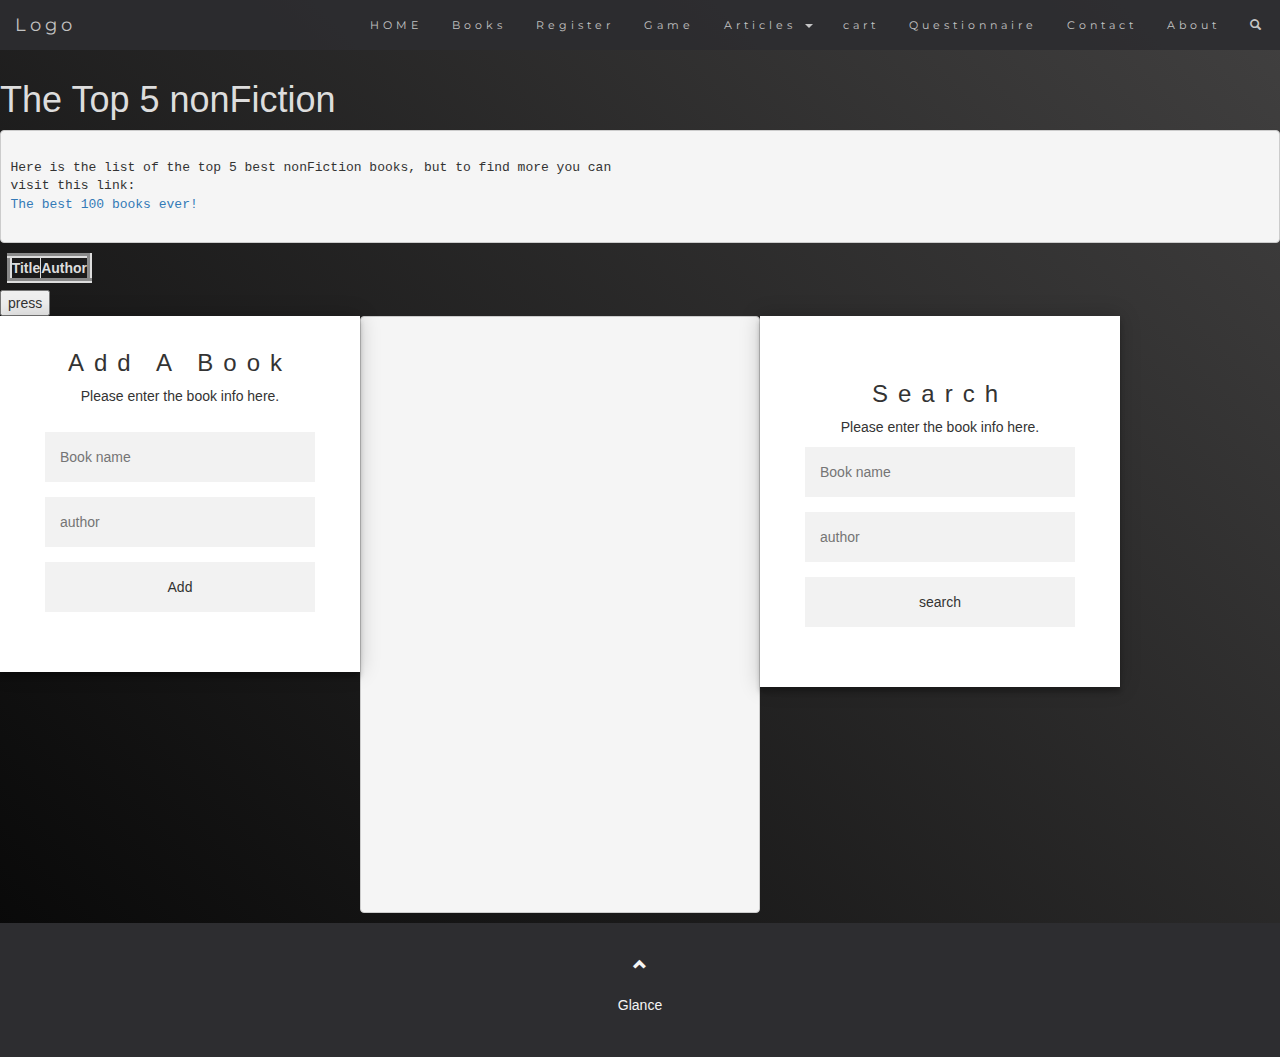
<file: BestNonFictionBooks.html>
<!DOCTYPE html>
<html lang="en">
<head>
  <title>Glance</title>
  <meta charset="utf-8">
  <meta name="viewport" content="width=device-width, initial-scale=1">
  <link rel="stylesheet" href="https://maxcdn.bootstrapcdn.com/bootstrap/3.4.1/css/bootstrap.min.css">
  <link rel="stylesheet" href="style.css">
  <link rel="stylesheet" href="register.css">
  <meta charset="utf-8">
  <meta name="viewport" content="width=device-width, initial-scale=1">
  <link rel="stylesheet" href="https://maxcdn.bootstrapcdn.com/bootstrap/3.4.1/css/bootstrap.min.css">
  <link href="https://fonts.googleapis.com/css?family=Lato" rel="stylesheet" type="text/css">
  <link href="https://fonts.googleapis.com/css?family=Montserrat" rel="stylesheet" type="text/css">
  <script src="https://ajax.googleapis.com/ajax/libs/jquery/3.6.4/jquery.min.js"></script>
  <script src="https://maxcdn.bootstrapcdn.com/bootstrap/3.4.1/js/bootstrap.min.js"></script>
  <style>
    #book {
      font-family: Arial, Helvetica, sans-serif;
      border-collapse: collapse;
      width: 100%;
    }
    
    #book td, #book th {
      border: 1px solid #ddd;
      padding: 8px;
    }
    
    #book tr:nth-child(even){background-color: #f2f2f2;}
    
    #book tr:hover {background-color: #ddd;}
    
    #book th {
      padding-top: 12px;
      padding-bottom: 12px;
      text-align: left;
      background-color: #060606;
      color: white;
    }
    .navbar {
    font-family: Montserrat, sans-serif;
    margin-bottom: 0;
    background-color: #2d2d30;
    border: 0;
    font-size: 11px !important;
    letter-spacing: 4px;
    opacity: 0.9;
  }
  .navbar li a, .navbar .navbar-brand { 
    color: #d5d5d5 !important;
  }
  .navbar-nav li a:hover {
    color: #fff !important;
  }
  .navbar-nav li.active a {
    color: #fff !important;
    background-color: #29292c !important;
  }
  .navbar-default .navbar-toggle {
    border-color: transparent;
  }
  .open .dropdown-toggle {
    color: #fff;
    background-color: #555 !important;
  }
  .dropdown-menu li a {
    color: #000 !important;
  }
  .dropdown-menu li a:hover {
    background-color: red !important;
  }
    </style>

</head>
<body id="myPage" data-spy="scroll" data-target=".navbar" data-offset="50">
<script>
    function Book(title, author) {
        this.title = title;
        this.author = author;
        
      }

    
      let topBooks = [
    new Book("In Love","Amy Bloom"),
    new Book("South to America","Imani Perry"),
    new Book("Ducks", "Kate Beaton"),
    new Book("The Escape Artist", "Jonathan Free"),
    new Book("An immense World", "Ed Yong")]
  
 
function addBook(){

let btnAdd = document.getElementById("btn");
let t=document.getElementById("title").value;
let a=document.getElementById("author").value;
topBooks.push(new Book(t,a));

}
      function displayBooks(topBooks) {
        let tableBody = document.querySelector("#peopleTable tbody");
        tableBody.innerHTML = "";
        
        for (let book of topBooks) {
          let row = tableBody.insertRow();
          let titleCell = row.insertCell();
          titleCell.textContent = book.title;
          let authorCell = row.insertCell();
          authorCell.textContent = book.author;
          
          
        }
      }

      function search(topBooks){

      const found1 = topBooks.find(element => element.title=== document.getElementById("searchName").value);
      const found2 = topBooks.find(element => element.author === document.getElementById("searcAuthor").value);

        if(found1 != undefined && found2 != undefined){alert("It's found")}
        else{        alert("The book is not found")
}
      }



    $(document).ready(function(){
        // Initialize Tooltip
        $('[data-toggle="tooltip"]').tooltip(); 
        
        // Add smooth scrolling to all links in navbar + footer link
        $(".navbar a, footer a[href='#myPage']").on('click', function(event) {
      
          // Make sure this.hash has a value before overriding default behavior
          if (this.hash !== "") {
      
            // Prevent default anchor click behavior
            event.preventDefault();
      
            // Store hash
            var hash = this.hash;
      
            // Using jQuery's animate() method to add smooth page scroll
            // The optional number (900) specifies the number of milliseconds it takes to scroll to the specified area
            $('html, body').animate({
              scrollTop: $(hash).offset().top
            }, 900, function(){
         
              // Add hash (#) to URL when done scrolling (default click behavior)
              window.location.hash = hash;
            });
          } // End if
        });
      })
      </script>
      
    
<nav class="navbar navbar-default navbar-fixed-top">
    <div class="container-fluid">
      <div class="navbar-header">
        <button type="button" class="navbar-toggle" data-toggle="collapse" data-target="#myNavbar">
          <span class="icon-bar"></span>
          <span class="icon-bar"></span>
          <span class="icon-bar"></span>                        
        </button>
        <a class="navbar-brand" href="#myPage">Logo</a>
      </div>
      <div class="collapse navbar-collapse" id="myNavbar">
        <ul class="nav navbar-nav navbar-right">
          <li><a href="index.html">HOME</a></li>
          <li><a href="Books.html">Books</a></li>
          <li><a href="Register.html">Register</a></li>
          <li><a href="funpage.html">Game</a></li>
          <li class="dropdown">
            <a class="dropdown-toggle" data-toggle="dropdown" href="#">Articles
            <span class="caret"></span></a>
            <ul class="dropdown-menu">
              <li><a href="BestSellerBooks.html">Best sellers</a></li>
              <li><a href="BestNonFictionBooks.html">Best nonfiction</a></li>
            </ul>
          </li>
          <li><a href="calculations.html">cart</a></li>
          <li><a href="questionnaire.html">Questionnaire</a></li>

          <li><a href="Contact.html">Contact</a></li>
          <li><a href="About.html">About</a></li>
          <li><a href="#"><span class="glyphicon glyphicon-search"></span></a></li>
        </ul>
      </div>
    </div>
  </nav>
 
     
  <br><br> <br>
  <h1 style="color: #ddd;">The Top 5 nonFiction</h1>
  <pre>

Here is the list of the top 5 best nonFiction books, but to find more you can 
visit this link:
<a href="https://www.theguardian.com/news/datablog/2012/aug/09/best-selling-books-all-time-fifty-shades-grey-compare">The best 100 books ever!</a>
  </pre>
  <table id="peopleTable" border="solid" style="color: #ddd; border-color: #ddd;border-width: 5px; margin:5pt;">
    <thead>
      <tr>
        <th>Title</th>
        <th>Author</th>
      </tr>
    </thead>
    <tbody></tbody>
  </table>
  <form action=""><input type="button" value="press" onclick="displayBooks(topBooks)"></form>

  <div class="login-page">
    <div class="form">
      <div class="login">
        <div class="login-header">
          <h3>Add A Book</h3>
          <p>Please enter the book info here.</p>
        </div>
      </div>
      <form class="login-form">
        <input type="text" placeholder="Book name" id="title" required/>
        <input type="text" placeholder="author" id="author" required/>
        <input type="button" value="Add" onclick="addBook()" id="btn">              
      </form>
    </div>
  </div>

  <div class="login-page2">
    <div class="form">
      <div class="login">
        <div class="login-header">
          <h3>Search</h3>
          <p>Please enter the book info here.</p>
        </div>
      </div>
      <form class="login-form">
        <input type="text" placeholder="Book name" id="searchName" required/>
        <input type="text" placeholder="author" id="searcAuthor" required/>
        <input type="button" value="search" onclick="search(topBooks)" id="btn2">              
      </form>
    </div>
  </div>
  <pre>






























  </pre>
  <footer class="text-center">
      <a class="up-arrow" href="index.html" data-toggle="tooltip" title="TO TOP">
        <span class="glyphicon glyphicon-chevron-up"></span>
      </a><br><br>
      <p>Glance</p> 
    </footer>
</body>
</html>
</file>
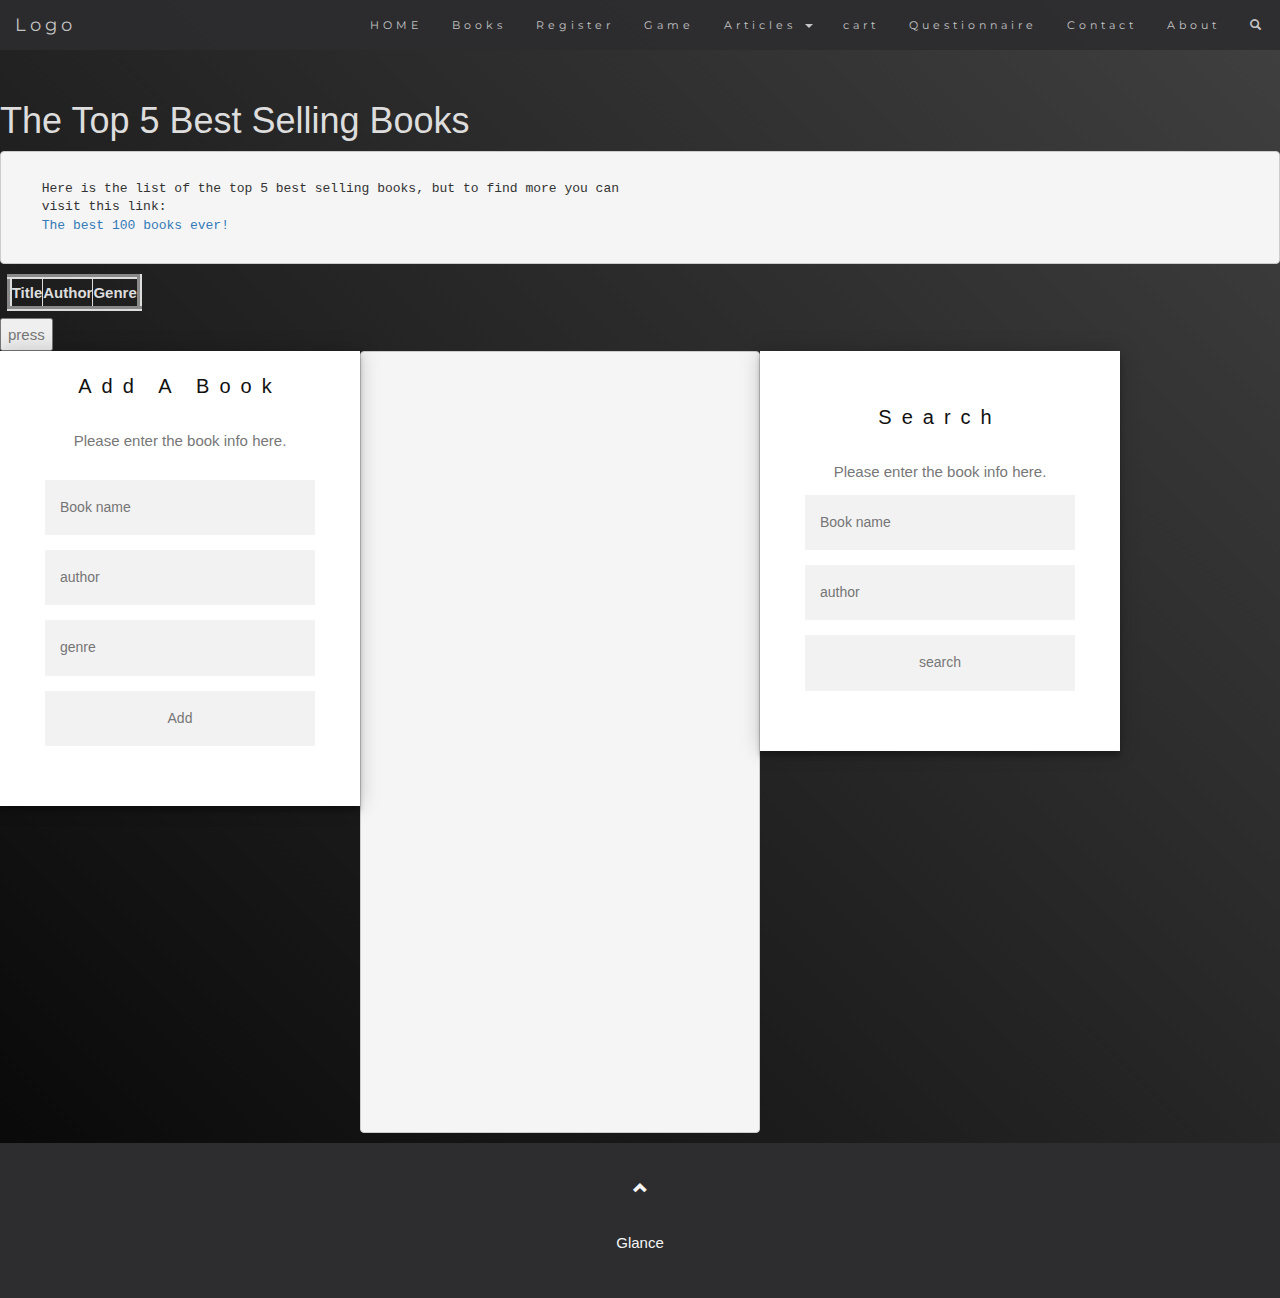
<file: BestSellerBooks.html>
<!DOCTYPE html>
<html lang="en">
<head>
  <title>bestSeller</title>
  <meta charset="utf-8">
  <meta name="viewport" content="width=device-width, initial-scale=1">
  <link rel="stylesheet" href="https://maxcdn.bootstrapcdn.com/bootstrap/3.4.1/css/bootstrap.min.css">
  <link rel="stylesheet" href="style.css">
  <link rel="stylesheet" href="register.css">
  <link href="https://fonts.googleapis.com/css?family=Lato" rel="stylesheet" type="text/css">
  <link href="https://fonts.googleapis.com/css?family=Montserrat" rel="stylesheet" type="text/css">
  <script src="https://ajax.googleapis.com/ajax/libs/jquery/3.6.4/jquery.min.js"></script>
  <script src="https://maxcdn.bootstrapcdn.com/bootstrap/3.4.1/js/bootstrap.min.js"></script>
  <style>
    #book {
      font-family: Arial, Helvetica, sans-serif;
      border-collapse: collapse;
      width: 100%;
    }
    
    #book td, #book th {
      border: 1px solid #ddd;
      padding: 8px;
    }
    
    #book tr:nth-child(even){background-color: #f2f2f2;}
    
    #book tr:hover {background-color: #ddd;}
    
    #book th {
      padding-top: 12px;
      padding-bottom: 12px;
      text-align: left;
      background-color: #060606;
      color: white;
    }
    </style>

</head>
<body id="myPage" data-spy="scroll" data-target=".navbar" data-offset="50">
  <script>
 function Book(title, author, genre) {
        this.title = title;
        this.author = author;
        this.genre = genre;
        
      }

    
      let topBooks = [
    new Book("Da Vinci Code,The", "Brown, Dan", "Crime, Thriller & Adventure"),
    new Book("Harry Potter and the Deathly Hallows", "Rowling, J.K.", "Children's Fiction"),
    new Book("Harry Potter and the Philosopher's Stone", "Rowling, J.K.", "Children's Fiction"),
    new Book("Harry Potter and the Order of the Phoenix", "Rowling, J.K.", "Children's Fiction"),
    new Book("Fifty Shades of Grey", "James, E. L.", "Romance & Sagas"),];
  
 
function addBook(){

let btnAdd = document.getElementById("btn");
let t=document.getElementById("title").value;
let a=document.getElementById("author").value;
let g=document.getElementById("genre").value;
topBooks.push(new Book(t,a,g));

}
      function displayBooks(topBooks) {
        let tableBody = document.querySelector("#peopleTable tbody");
        tableBody.innerHTML = "";
        
        for (let book of topBooks) {
          let row = tableBody.insertRow();
          let titleCell = row.insertCell();
          titleCell.textContent = book.title;
          let authorCell = row.insertCell();
          authorCell.textContent = book.author;
          let genreCell = row.insertCell();
          genreCell.textContent = book.genre;
          
        }
      }


      function search(topBooks){

const found1 = topBooks.find(element => element.title=== document.getElementById("searchName").value);
const found2 = topBooks.find(element => element.author === document.getElementById("searcAuthor").value);

  if(found1 != undefined && found2 != undefined){alert("The book is found :)")}
  else{        alert("The book is not found !")
}
}



    $(document).ready(function(){
        // Initialize Tooltip
        $('[data-toggle="tooltip"]').tooltip(); 
        
        // Add smooth scrolling to all links in navbar + footer link
        $(".navbar a, footer a[href='#myPage']").on('click', function(event) {
      
          // Make sure this.hash has a value before overriding default behavior
          if (this.hash !== "") {
      
            // Prevent default anchor click behavior
            event.preventDefault();
      
            // Store hash
            var hash = this.hash;
      
            // Using jQuery's animate() method to add smooth page scroll
            // The optional number (900) specifies the number of milliseconds it takes to scroll to the specified area
            $('html, body').animate({
              scrollTop: $(hash).offset().top
            }, 900, function(){
         
              // Add hash (#) to URL when done scrolling (default click behavior)
              window.location.hash = hash;
            });
          } // End if
        });
      })
      </script>
  <nav class="navbar navbar-default navbar-fixed-top">
    <div class="container-fluid">
      <div class="navbar-header">
        <button type="button" class="navbar-toggle" data-toggle="collapse" data-target="#myNavbar">
          <span class="icon-bar"></span>
          <span class="icon-bar"></span>
          <span class="icon-bar"></span>                        
        </button>
        <a class="navbar-brand" href="#myPage">Logo</a>
      </div>
      <div class="collapse navbar-collapse" id="myNavbar">
        <ul class="nav navbar-nav navbar-right">
          <li><a href="index.html">HOME</a></li>
          <li><a href="Books.html">Books</a></li>
          <li><a href="Register.html">Register</a></li>
          <li><a href="funpage.html">Game</a></li>
          <li class="dropdown">
            <a class="dropdown-toggle" data-toggle="dropdown" href="#">Articles
            <span class="caret"></span></a>
            <ul class="dropdown-menu">
              <li><a href="BestSellerBooks.html">Best sellers</a></li>
              <li><a href="BestNonFictionBooks.html">Best nonfiction</a></li>
            </ul>
          </li>
          <li><a href="calculations.html">cart</a></li>
          <li><a href="questionnaire.html">Questionnaire</a></li>

          <li><a href="Contact.html">Contact</a></li>
          <li><a href="About.html">About</a></li>
          <li><a href="#"><span class="glyphicon glyphicon-search"></span></a></li>
        </ul>
      </div>
    </div>
  </nav>
 
     
    <br><br> <br>
        <h1 style="color: #ddd;">The Top 5 Best Selling Books</h1>
        <pre>

    Here is the list of the top 5 best selling books, but to find more you can 
    visit this link:
    <a href="https://www.theguardian.com/news/datablog/2012/aug/09/best-selling-books-all-time-fifty-shades-grey-compare">The best 100 books ever!</a>
        </pre>
        <table id="peopleTable" border="solid" style="color: #ddd; border-color: #ddd;border-width: 5px; margin:5pt;">
          <thead>
            <tr>
              <th>Title</th>
              <th>Author</th>
              <th>Genre</th>
            </tr>
          </thead>
          <tbody></tbody>
        </table>
        <form action=""><input type="button" value="press" onclick="displayBooks(topBooks)"></form>

        <div class="login-page">
          <div class="form">
            <div class="login">
              <div class="login-header">
                <h3>Add A Book</h3>
                <p>Please enter the book info here.</p>
              </div>
            </div>
            <form class="login-form">
              <input type="text" placeholder="Book name" id="title" required/>
              <input type="text" placeholder="author" id="author" required/>
              <input type="text" placeholder="genre" id="genre" required/>
              <input type="button" value="Add" onclick="addBook()" id="btn">              
            </form>
          </div>
        </div>


        <div class="login-page2">
          <div class="form">
            <div class="login">
              <div class="login-header">
                <h3>Search</h3>
                <p>Please enter the book info here.</p>
              </div>
            </div>
            <form class="login-form">
              <input type="text" placeholder="Book name" id="searchName" required/>
              <input type="text" placeholder="author" id="searcAuthor" required/>
              <input type="button" value="search" onclick="search(topBooks)" id="btn2">              
            </form>
          </div>
        </div>
        <pre>







































          
        </pre>
        <footer class="text-center">
            <a class="up-arrow" href="index.html" data-toggle="tooltip" title="TO TOP">
              <span class="glyphicon glyphicon-chevron-up"></span>
            </a><br><br>
            <p>Glance</p> 

    
          </footer>
</body>
</html>
</file>
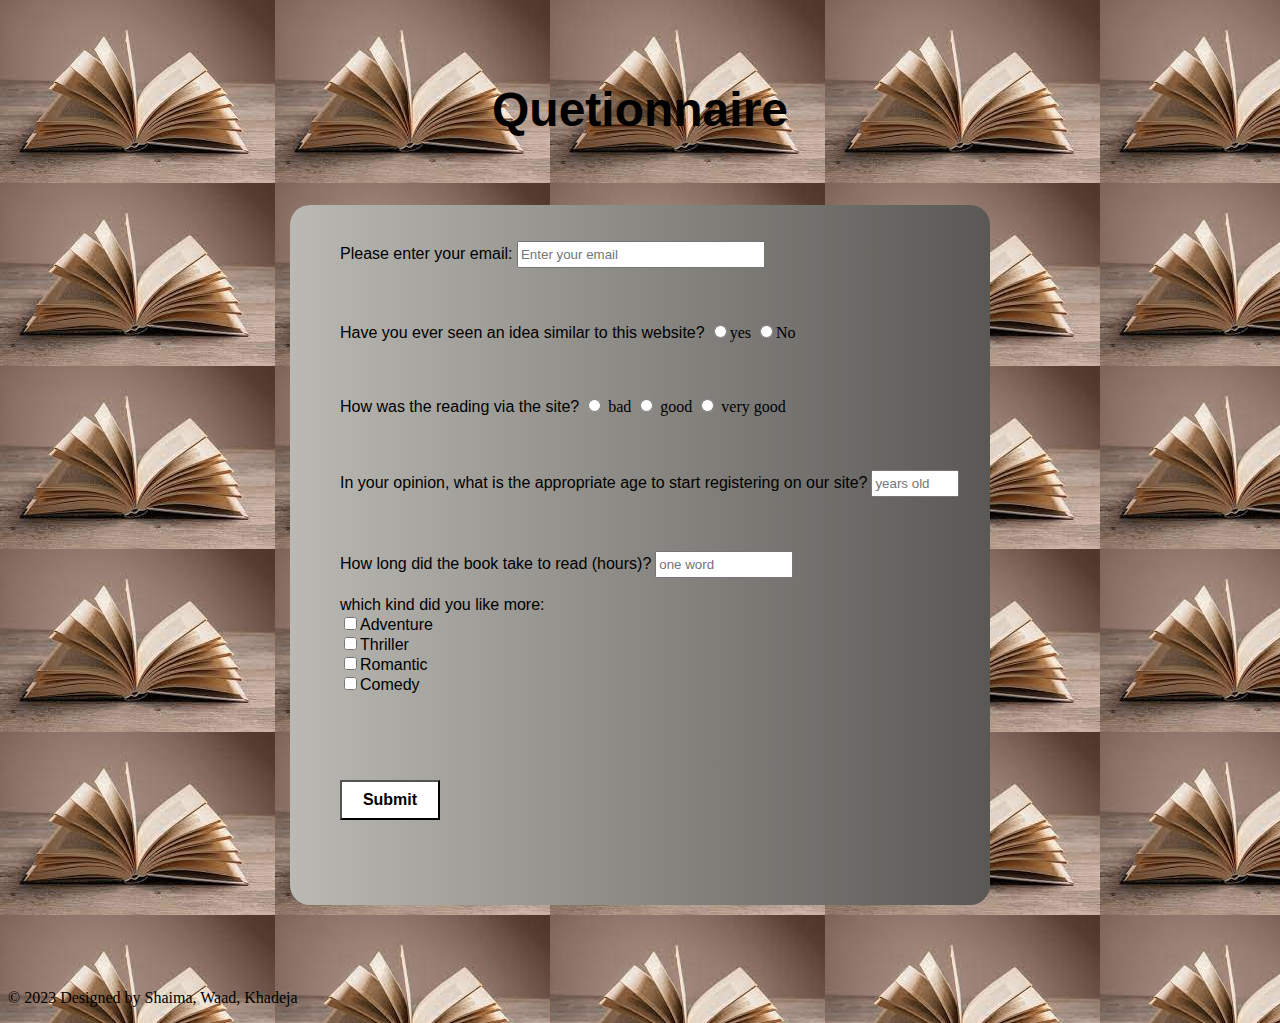
<file: BounsQuestionnarre.html>
<!DOCTYPE html>
<html>


<script type="text/javascript">
    $(document).ready(function() {
      $('#submit').click(function() { // bind click event to submit button
        var email = $('#email').val();
        var age = $('#age').val();
        var day = $('#day').val();
        
        if (email == "") {
          alert("Please enter your email.");
          return false;
        }
        
        if (email.indexOf("@") < 0 || email.indexOf(".") < 0) {
          alert("Please enter a valid email address.");
          return false;
        }
        
        if (age == "") {
          alert("Please enter your age.");
          return false;
        }
        
        if (!/^\d+$/.test(age) || age < 1 || age > 99) {
          alert("Please enter a valid age between 1 and 99.");
          return false;
        }
        
        if (day == "") {
          alert("Please enter your answer (hour/s).");
          return false;
        }
      });
    });
  </script>
  

  <style type="text/css">
      body {
          background-image:url(b.jpg);
          background-size: auto;
          height: outo;

      }

      .parent {
         background: linear-gradient(to right, rgb(187, 185, 180), rgb(90, 88, 84));
          width: 700px;
          height: 700px;
          margin: 50px auto;
          border-radius: 20px;

      }

      h1 {
          text-align: center;
          position: relative;
          top: 50px;
          font-family: 'Segoe UI', Tahoma, Geneva, Verdana, sans-serif;

      }

      .cont {
         text-align: left;
         margin-left: 50px;
      }


      #email {
          height: 21px;
          width: 240px;

      }

      #age {
          height: 21px;
          width: 80px;
      }

      #day {
          height: 21px;
          width: 130px;
      }

      label {

          font-family: 'Gill Sans', 'Gill Sans MT', 'Trebuchet MS', sans-serif;

      }
      .submit{
          margin-top: 50px;
          width: 100px;
          height: 40px;
          background-color: white;
          color: black;
          font-size: medium;
          font-weight: bold;
      
      }
  </style>
</head>
<!------------------------------ Header ------------------------------>

<h1 style=" font-size: 300%;">Quetionnaire</h1>
<br /><br />
<body>
   
  <div class="parent">
    
      <div class="cont">
        <br /><br />
        

          <form action="http://localhost/que.php"  method="post" id="myForm">
              <label for="email">Please enter your email: </label>
              <input type="text" id="email" name="em" placeholder="Enter your email">
              <br /><br />

              <br /><br />
              <label> Have you ever seen an idea similar to this website?</label>
              <input name="rad2" type="radio"  value="yes">yes
              <input name="rad2" type="radio" value="No">No
              <br /><br />
              <br /><br />

              <label> How was the reading via the site?</label>
              <input name="rad" type="radio"  value="bad"> bad
              <input name="rad" type="radio" value="good"> good
              <input name="rad" type="radio" value="very good"> very good
              <br /><br />
              <br /><br />

              <label for="age">In your opinion, what is the appropriate age to start registering on our site?</label>
              <input type="text" placeholder="years old" id="age" name="ag">
              <br /><br />
              <br /><br />

              <label for="day">
                  How long did the book take to read  (hours)?</label>
              <input type="text" placeholder="one word" id="day" name="da">
              <br /><br />

              <label>which kind did you like more:</label> <br />
              <input type="checkbox" class="check" name="sections[]" value="borrowing section"><label>Adventure</label> <br />
              <input type="checkbox" class="check" name="sections[]" value="E-books"><label>Thriller</label> <br />
              <input type="checkbox" class="check" name="sections[]" value="fun page"><label>Romantic</label> <br />
              <input type="checkbox" class="check" name="sections[]" value="Suggestions"><label>Comedy</label> <br />
              <br /><br />
              <div>

                  <input type="submit" name="submit" class="submit">
              </div>

          </form>

      </div>

  </div>

</body>
<script type="text/javascript">
    
    $(document).ready(function() {
      $('#myForm').submit(function() { // bind submit event to form
        if (!validateForm()) {
          return false;
        }
      });
      
      // bind blur event to email field
      $('#email').blur(function() {
        validateForm();
      });
    });
  </script>
  

<footer>
  <div class="bottom1">
      <br>
      <p> &copy; 2023 Designed by Shaima, Waad, Khadeja</p>
  </div>
</footer>



































</html>
</file>
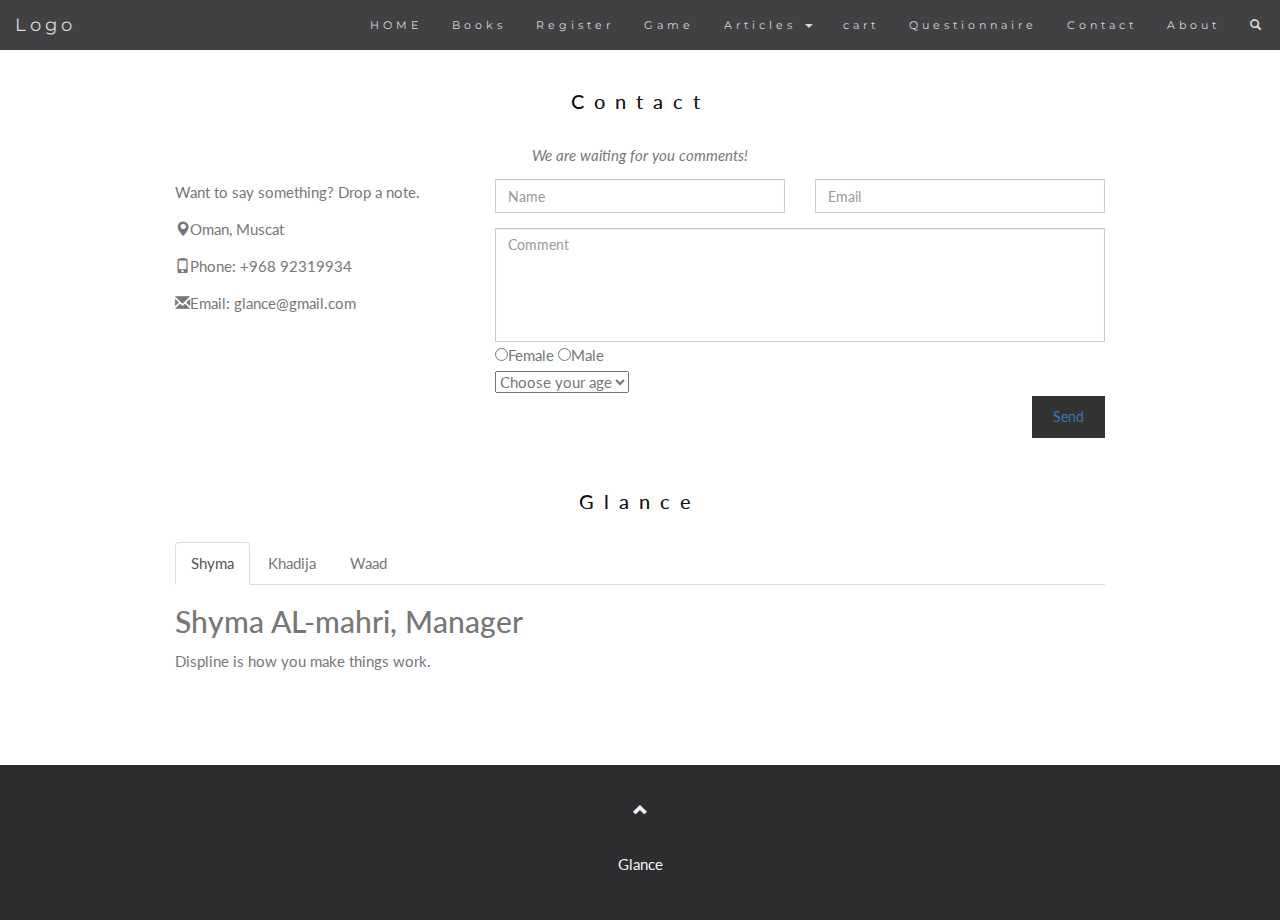
<file: Contact.html>
<!DOCTYPE html>
<html lang="en">
<head>
    <meta charset="utf-8">
  <meta name="viewport" content="width=device-width, initial-scale=1">
  <link rel="stylesheet" href="https://maxcdn.bootstrapcdn.com/bootstrap/3.4.1/css/bootstrap.min.css">
  <link rel="stylesheet" href="style.css">
  <link href="https://fonts.googleapis.com/css?family=Lato" rel="stylesheet" type="text/css">
  <link href="https://fonts.googleapis.com/css?family=Montserrat" rel="stylesheet" type="text/css">
  <script src="https://ajax.googleapis.com/ajax/libs/jquery/3.6.3/jquery.min.js"></script>
  <script src="https://maxcdn.bootstrapcdn.com/bootstrap/3.4.1/js/bootstrap.min.js"></script>
    <title>content</title>
  
</head>
<body  data-spy="scroll" data-target=".navbar" data-offset="50">
  <script>
    $(document).ready(function(){
        // Initialize Tooltip
        $('[data-toggle="tooltip"]').tooltip(); 
        
        // Add smooth scrolling to all links in navbar + footer link
        $(".navbar a, footer a[href='#myPage']").on('click', function(event) {
      
          // Make sure this.hash has a value before overriding default behavior
          if (this.hash !== "") {
      
            // Prevent default anchor click behavior
            event.preventDefault();
      
            // Store hash
            var hash = this.hash;
      
            // Using jQuery's animate() method to add smooth page scroll
            // The optional number (900) specifies the number of milliseconds it takes to scroll to the specified area
            $('html, body').animate({
              scrollTop: $(hash).offset().top
            }, 900, function(){
         
              // Add hash (#) to URL when done scrolling (default click behavior)
              window.location.hash = hash;
            });
          } // End if
        });
      })
      </script>
  <nav class="navbar navbar-default navbar-fixed-top">
    <div class="container-fluid">
      <div class="navbar-header">
        <button type="button" class="navbar-toggle" data-toggle="collapse" data-target="#myNavbar">
          <span class="icon-bar"></span>
          <span class="icon-bar"></span>
          <span class="icon-bar"></span>                        
        </button>
        <a class="navbar-brand" href="#myPage">Logo</a>
      </div>
      <div class="collapse navbar-collapse" id="myNavbar">
        <ul class="nav navbar-nav navbar-right">
          <li><a href="index.html">HOME</a></li>
          <li><a href="Books.html">Books</a></li>
          <li><a href="Register.html">Register</a></li>
          <li><a href="funpage.html">Game</a></li>
          <li class="dropdown">
            <a class="dropdown-toggle" data-toggle="dropdown" href="#">Articles
            <span class="caret"></span></a>
            <ul class="dropdown-menu">
              <li><a href="BestSellerBooks.html">Best sellers</a></li>
              <li><a href="BestNonFictionBooks.html">Best nonfiction</a></li>
            </ul>
          </li>
          <li><a href="calculations.html">cart</a></li>
          <li><a href="questionnaire.html">Questionnaire</a></li>

          <li><a href="Contact.html">Contact</a></li>
          <li><a href="About.html">About</a></li>
          <li><a href="#"><span class="glyphicon glyphicon-search"></span></a></li>
        </ul>
      </div>
    </div>
  </nav>
<div id="contact" class="container">
    <h3 class="text-center">Contact</h3>
    <p class="text-center"><em>We are waiting for you comments!</em></p>
  
    <div class="row">
      <div class="col-md-4">
        <p>Want to say something? Drop a note.</p>
        <p><span class="glyphicon glyphicon-map-marker"></span>Oman, Muscat</p>
        <p><span class="glyphicon glyphicon-phone"></span>Phone: +968 92319934</p>
        <p><span class="glyphicon glyphicon-envelope"></span>Email: glance@gmail.com</p>
      </div>
      <div class="col-md-8">
        <div class="row">
          <div class="col-sm-6 form-group">
            <input class="form-control" id="name" name="name" placeholder="Name" type="text" required>
          </div>
         
          <div class="col-sm-6 form-group">
            <input class="form-control" id="email" name="email" placeholder="Email" type="email" required>
          </div>
        </div>
        <textarea class="form-control" id="comments" name="comments" placeholder="Comment" rows="5"></textarea>
        <div class="form-check">
          <input class="form-check-input" name="gender" type="radio" required>Female
          <input class="form-check-input" name="gender"  type="radio" required>Male
        </div>
        <select class="form-select form-select-sm" aria-label=".form-select-sm example">
          <option selected>Choose your age</option>
          <option value="1"> &lt; 20</option>
          <option value="2">20-40</option>
          <option value="3">&gt; 40</option>
        </select>
        <br>
        <div class="row">
          <div class="col-md-12 form-group">
            <button class="btn pull-right" type="submit"><a href="mailto:s136389@student.squ.edu.om">Send</a></button>
          </div>
        </div>
      </div>
    </div>
    <br>
    <h3 class="text-center">Glance</h3>  
    <ul class="nav nav-tabs">
      <li class="active"><a data-toggle="tab" href="#home">Shyma</a></li>
      <li><a data-toggle="tab" href="#menu1">Khadija</a></li>
      <li><a data-toggle="tab" href="#menu2">Waad</a></li>
    </ul>
  
    <div class="tab-content">
      <div id="home" class="tab-pane fade in active">
        <h2>Shyma AL-mahri, Manager</h2>
        <p>Displine is how you make things work.</p>
      </div>
      <div id="menu1" class="tab-pane fade">
        <h2>Khadija, Writer </h2>
        <p>writing is the cure for everything</p>
      </div>
      <div id="menu2" class="tab-pane fade">
        <h2>Waad,editor</h2>
        <p>I mean, I really enjoy making the work to be perfect.</p>
      </div>
    </div>
  </div>
  <footer class="text-center">
    <a class="up-arrow" href="#myPage" data-toggle="tooltip" title="TO TOP">
      <span class="glyphicon glyphicon-chevron-up"></span>
    </a><br><br>
    <p>Glance</p> 
  </footer>
</body>
</html>
</file>
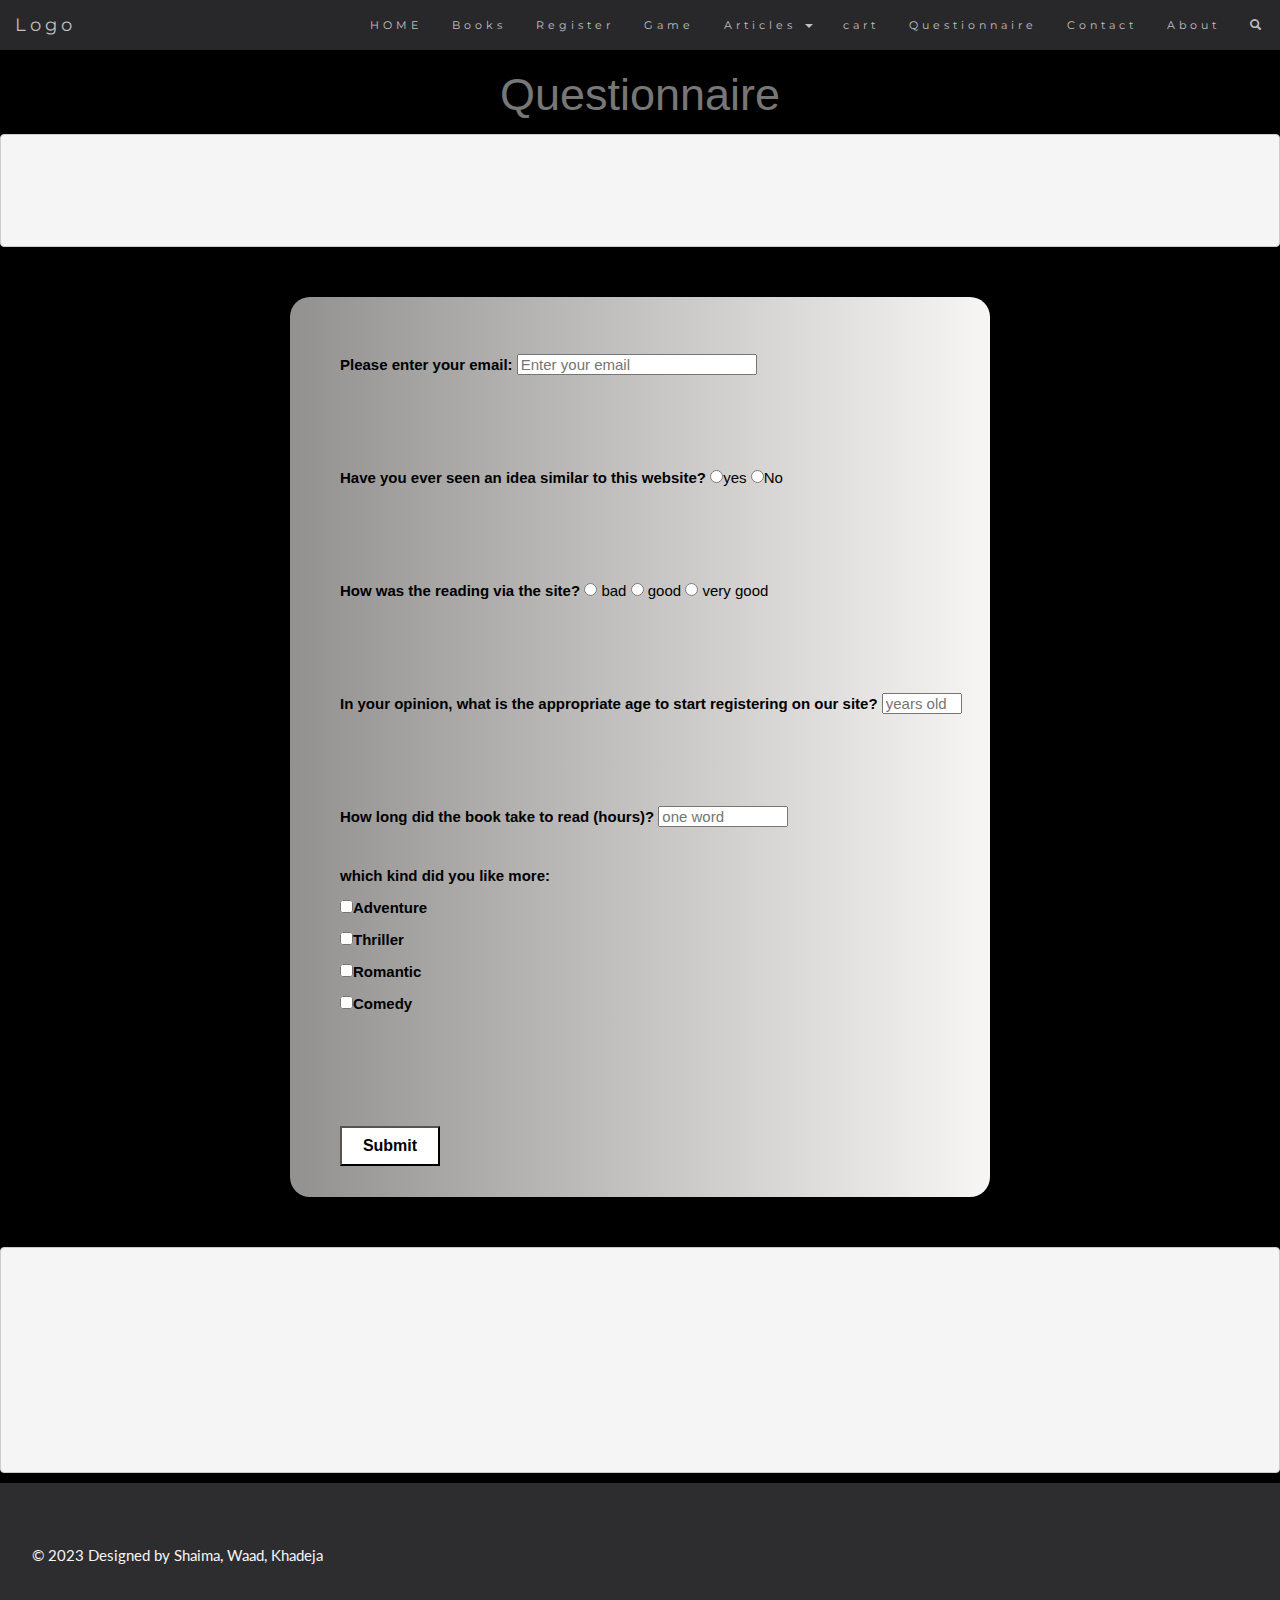
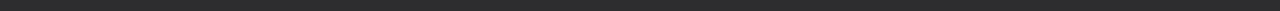
<file: questionnaire.html>
<!DOCTYPE html>
<html lang="en">
<head>
    <meta charset="utf-8">
  <meta name="viewport" content="width=device-width, initial-scale=1">
  <link rel="stylesheet" href="https://maxcdn.bootstrapcdn.com/bootstrap/3.4.1/css/bootstrap.min.css">
  <link rel="stylesheet" href="style.css">
  <link href="https://fonts.googleapis.com/css?family=Lato" rel="stylesheet" type="text/css">
  <link href="https://fonts.googleapis.com/css?family=Montserrat" rel="stylesheet" type="text/css">
  <script src="https://ajax.googleapis.com/ajax/libs/jquery/3.6.3/jquery.min.js"></script>
  <script src="https://maxcdn.bootstrapcdn.com/bootstrap/3.4.1/js/bootstrap.min.js"></script>
    <title>Questionnaire</title>
	
<script type="text/Javascript">

    function validateForm() {//  create objects  for function of  validation
        var email = document.getElementById("email").value;
        var age = document.getElementById("age").value;
        var day = document.getElementById("day").value;
    
        if (email == "") {//check for input of email if it is available
          alert("place enter your email");
          return false;
        }
      
        if(email.indexOf("@", 0) < 0) {//use can use pattern search
                alert("Please enter a valid e-mail address.");
                 return false;
          }
      if(email.indexOf(".", 0) < 0) {//use can use pattern search
                 alert("Please enter a valid e-mail address.");
                 return false;
          }
    
    
       if (age == "") {// check for input of age if it is available
          alert("place enter the answer(age)");
          age.focus();
          return false; 
      
        }
    
    
        //Using pattern search to make sure that age has digits only
        // and determine range to make sure the age in between (1- 99)
       //otherwise display error message 
      if((age.search(/\D/) != -1 ) || (age<0 || age>100)) { 
            alert("Incorrect age");
             return false;}
    
       
    if (day == "") {// check for input of day if it is available
          alert("place enter the answer(hour/s)");
          return false;
    }
      } 
        </script>

  <style type="text/css">
      body {
          background-color: black;
          background-size: auto;
          height: outo;

      }

      .parent {
         background: linear-gradient(to right, rgb(146, 145, 144), rgb(247, 246, 244));
         color: black;
          width: 700px;
          height: 900px;
          margin: 50px auto;
          border-radius: 20px;
        font-family: Arial, Helvetica, sans-serif;
      }

      h1 {
          text-align: center;
          position: relative;
          top: 50px;
          font-family: 'Segoe UI', Tahoma, Geneva, Verdana, sans-serif;

      }

      .cont {
         text-align: left;
         margin-left: 50px;
      }


      #email {
          height: 21px;
          width: 240px;

      }

      #age {
          height: 21px;
          width: 80px;
      }

      #day {
          height: 21px;
          width: 130px;
      }

      label {

          font-family: 'Gill Sans', 'Gill Sans MT', 'Trebuchet MS', sans-serif;

      }
      .submit{
          margin-top: 50px;
          width: 100px;
          height: 40px;
          background-color: white;
          color: black;
          font-size: medium;
          font-weight: bold;
      
      }
  </style>
</head>
<!------------------------------ Header ------------------------------>

<body  data-spy="scroll" data-target=".navbar" data-offset="50">
    
<h1 style=" font-size: 300%;">Questionnaire</h1>
<br /><br />
    <script>
      $(document).ready(function(){
          // Initialize Tooltip
          $('[data-toggle="tooltip"]').tooltip(); 
          
          // Add smooth scrolling to all links in navbar + footer link
          $(".navbar a, footer a[href='index.html']").on('click', function(event) {
        
            // Make sure this.hash has a value before overriding default behavior
            if (this.hash !== "") {
        
              // Prevent default anchor click behavior
              event.preventDefault();
        
              // Store hash
              var hash = this.hash;
        
              // Using jQuery's animate() method to add smooth page scroll
              // The optional number (900) specifies the number of milliseconds it takes to scroll to the specified area
              $('html, body').animate({
                scrollTop: $(hash).offset().top
              }, 900, function(){
           
                // Add hash (#) to URL when done scrolling (default click behavior)
                window.location.hash = hash;
              });
            } // End if
          });
        })
        </script>
    <nav class="navbar navbar-default navbar-fixed-top">
      <div class="container-fluid">
        <div class="navbar-header">
          <button type="button" class="navbar-toggle" data-toggle="collapse" data-target="#myNavbar">
            <span class="icon-bar"></span>
            <span class="icon-bar"></span>
            <span class="icon-bar"></span>                        
          </button>
          <a class="navbar-brand" href="#myPage">Logo</a>
        </div>
        <div class="collapse navbar-collapse" id="myNavbar">
          <ul class="nav navbar-nav navbar-right">
            <li><a href="index.html">HOME</a></li>
            <li><a href="Books.html">Books</a></li>
            <li><a href="Register.html">Register</a></li>
            <li><a href="funpage.html">Game</a></li>
            <li class="dropdown">
              <a class="dropdown-toggle" data-toggle="dropdown" href="#">Articles
              <span class="caret"></span></a>
              <ul class="dropdown-menu">
                <li><a href="BestSellerBooks.html">Best sellers</a></li>
                <li><a href="BestNonFictionBooks.html">Best nonfiction</a></li>
              </ul>
            </li>
            <li><a href="calculations.html">cart</a></li>
            <li><a href="questionnaire.html">Questionnaire</a></li>
            <li><a href="Contact.html">Contact</a></li>
            <li><a href="About.html">About</a></li>
            <li><a href="#"><span class="glyphicon glyphicon-search"></span></a></li>
          </ul>
        </div>
      </div>
    </nav>
  <pre>
  
  
  
  
      </pre>
   
  <div class="parent">
    
      <div class="cont">
        <br /><br />
        

          <form action="http://localhost/que.php"  method="post" id="myForm">
              <label for="email">Please enter your email: </label>
              <input type="text" id="email" name="em" placeholder="Enter your email">
              <br /><br />

              <br /><br />
              <label> Have you ever seen an idea similar to this website?</label>
              <input name="rad2" type="radio"  value="yes">yes
              <input name="rad2" type="radio" value="No">No
              <br /><br />
              <br /><br />

              <label> How was the reading via the site?</label>
              <input name="rad" type="radio"  value="bad"> bad
              <input name="rad" type="radio" value="good"> good
              <input name="rad" type="radio" value="very good"> very good
              <br /><br />
              <br /><br />

              <label for="age">In your opinion, what is the appropriate age to start registering on our site?</label>
              <input type="text" placeholder="years old" id="age" name="ag">
              <br /><br />
              <br /><br />

              <label for="day">
                  How long did the book take to read  (hours)?</label>
              <input type="text" placeholder="one word" id="day" name="da">
              <br /><br />

              <label>which kind did you like more:</label> <br />
              <input type="checkbox" class="check" name="sections[]" value="borrowing section"><label>Adventure</label> <br />
              <input type="checkbox" class="check" name="sections[]" value="E-books"><label>Thriller</label> <br />
              <input type="checkbox" class="check" name="sections[]" value="fun page"><label>Romantic</label> <br />
              <input type="checkbox" class="check" name="sections[]" value="Suggestions"><label>Comedy</label> <br />
              <br /><br />
              <div>

                  <input type="submit" name="submit" class="submit">
              </div>

          </form>

      </div>

  </div>

</body>
<script type="text/javascript">

  document.getElementById("myForm").onsubmit = validateForm;
 // document.getElementById("email").onblur = validateForm;

</script>
<pre>











</pre>

<footer>
  <div class="bottom1">
      <br>
      <p> &copy; 2023 Designed by Shaima, Waad,  Khadeja</p>
  </div>
</footer>



































</html>
</file>
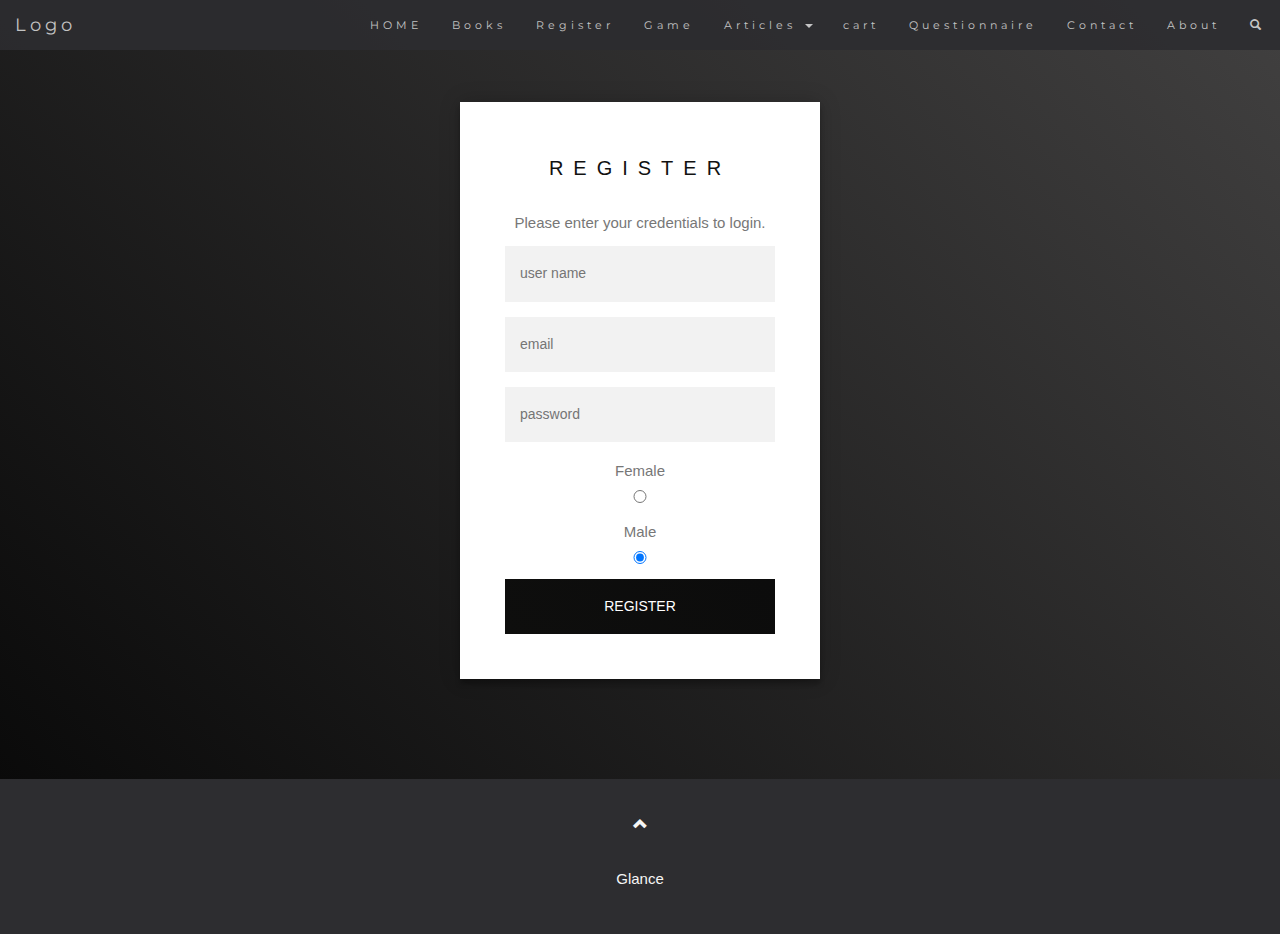
<file: Register.html>
<!DOCTYPE html>
<html lang="en">
<head>
  <meta charset="utf-8">
  <meta name="viewport" content="width=device-width, initial-scale=1">
  <link rel="stylesheet" href="https://maxcdn.bootstrapcdn.com/bootstrap/3.4.1/css/bootstrap.min.css">
  <link rel="stylesheet" href="style.css">
  <link rel="stylesheet" href="register.css">
  <link href="https://fonts.googleapis.com/css?family=Lato" rel="stylesheet" type="text/css">
  <link href="https://fonts.googleapis.com/css?family=Montserrat" rel="stylesheet" type="text/css">
  <script src="https://ajax.googleapis.com/ajax/libs/jquery/3.6.3/jquery.min.js"></script>
  <script src="https://maxcdn.bootstrapcdn.com/bootstrap/3.4.1/js/bootstrap.min.js"></script>
    <title>Register</title>
  
</head>
<body  data-spy="scroll" data-target=".navbar" data-offset="50">
  <script>
    $(document).ready(function(){
        // Initialize Tooltip
        $('[data-toggle="tooltip"]').tooltip(); 
        
        // Add smooth scrolling to all links in navbar + footer link
        $(".navbar a, footer a[href='#myPage']").on('click', function(event) {
      
          // Make sure this.hash has a value before overriding default behavior
          if (this.hash !== "") {
      
            // Prevent default anchor click behavior
            event.preventDefault();
      
            // Store hash
            var hash = this.hash;
      
            // Using jQuery's animate() method to add smooth page scroll
            // The optional number (900) specifies the number of milliseconds it takes to scroll to the specified area
            $('html, body').animate({
              scrollTop: $(hash).offset().top
            }, 900, function(){
         
              // Add hash (#) to URL when done scrolling (default click behavior)
              window.location.hash = hash;
            });
          } // End if
        });
      })
      </script>
  <nav class="navbar navbar-default navbar-fixed-top">
    <div class="container-fluid">
      <div class="navbar-header">
        <button type="button" class="navbar-toggle" data-toggle="collapse" data-target="#myNavbar">
          <span class="icon-bar"></span>
          <span class="icon-bar"></span>
          <span class="icon-bar"></span>                        
        </button>
        <a class="navbar-brand" href="#myPage">Logo</a>
      </div>
      <div class="collapse navbar-collapse" id="myNavbar">
        <ul class="nav navbar-nav navbar-right">
          <li><a href="index.html">HOME</a></li>
          <li><a href="Books.html">Books</a></li>
          <li><a href="Register.html">Register</a></li>
          <li><a href="funpage.html">Game</a></li>
          <li class="dropdown">
            <a class="dropdown-toggle" data-toggle="dropdown" href="#">Articles
            <span class="caret"></span></a>
            <ul class="dropdown-menu">
              <li><a href="BestSellerBooks.html">Best sellers</a></li>
              <li><a href="BestNonFictionBooks.html">Best nonfiction</a></li>
            </ul>
          </li>
          <li><a href="calculations.html">cart</a></li>
          <li><a href="questionnaire.html">Questionnaire</a></li>

          <li><a href="Contact.html">Contact</a></li>
          <li><a href="About.html">About</a></li>
          <li><a href="#"><span class="glyphicon glyphicon-search"></span></a></li>
        </ul>
      </div>
    </div>
  </nav>
      <div class="login-pageCenter">
        <div class="form">
          <div class="login">
            <div class="login-header">
              <h3>REGISTER</h3>
              <p>Please enter your credentials to login.</p>
            </div>
          </div>
          <form class="login-form">
            <input type="text" placeholder="user name" required/>
            <input type="email" placeholder="email" required/>
            <input type="password" placeholder="password" required/>
             Female <input type="radio" name="female" value="female"/>
              Male<input type="radio"  name="male" value="male" checked/> 
            <button>Register</button>
            
          </form>
        </div>
      </div>
  <footer class="text-center">
    <a class="up-arrow" href="#myPage" data-toggle="tooltip" title="TO TOP">
      <span class="glyphicon glyphicon-chevron-up"></span>
    </a><br><br>
    <p>Glance</p> 
  </footer>
</body>
</html>
</file>
<file: style.css>
body {
    font: 400 15px/1.8 Lato, sans-serif;
    color: #777;
  }
  h3, h4 {
    margin: 10px 0 30px 0;
    letter-spacing: 10px;      
    font-size: 20px;
    color: #111;
  }
  .container {
    padding: 80px 120px;
  }
  .person {
    border: 10px solid transparent;
    margin-bottom: 25px;
    width: 80%;
    height: 80%;
    opacity: 0.7;
  }
  .person:hover {
    border-color: #f1f1f1;
  }
  .carousel-inner img {
    -webkit-filter: grayscale(90%);
    filter: grayscale(90%); /* make all photos black and white */ 
    width: 100%; /* Set width to 100% */
    margin: auto;
  }
  .carousel-caption h3 {
    color: #fff !important;
  }
  @media (max-width: 600px) {
    .carousel-caption {
      display: none; /* Hide the carousel text when the screen is less than 600 pixels wide */
    }
  }
  .bg-1 {
    background: #2d2d30;
    color: #bdbdbd;
  }
  .bg-1 h3 {color: #fff;}
  .bg-1 p {font-style: italic;}
  .list-group-item:first-child {
    border-top-right-radius: 0;
    border-top-left-radius: 0;
  }
  .list-group-item:last-child {
    border-bottom-right-radius: 0;
    border-bottom-left-radius: 0;
  }
  .thumbnail {
    padding: 0 0 15px 0;
    border: none;
    border-radius: 0;
  }
  .thumbnail p {
    margin-top: 15px;
    color: #555;
  }
  .btn {
    padding: 10px 20px;
    background-color: #333;
    color: #f1f1f1;
    border-radius: 0;
    transition: .2s;
  }
  .btn:hover, .btn:focus {
    border: 1px solid #333;
    background-color: #fff;
    color: #000;
  }
  .modal-header, h4, .close {
    background-color: #333;
    color: #fff !important;
    text-align: center;
    font-size: 30px;
  }
  .modal-header, .modal-body {
    padding: 40px 50px;
  }
  .nav-tabs li a {
    color: #777;
  }
  #googleMap {
    width: 100%;
    height: 400px;
    -webkit-filter: grayscale(100%);
    filter: grayscale(100%);
  }  
  .navbar {
    font-family: Montserrat, sans-serif;
    margin-bottom: 0;
    background-color: #2d2d30;
    border: 0;
    font-size: 11px !important;
    letter-spacing: 4px;
    opacity: 0.9;
  }
  .navbar li a, .navbar .navbar-brand { 
    color: #d5d5d5 !important;
  }
  .navbar-nav li a:hover {
    color: #fff !important;
  }
  .navbar-nav li.active a {
    color: #fff !important;
    background-color: #29292c !important;
  }
  .navbar-default .navbar-toggle {
    border-color: transparent;
  }
  .open .dropdown-toggle {
    color: #fff;
    background-color: #555 !important;
  }
  .dropdown-menu li a {
    color: #000 !important;
  }
  .dropdown-menu li a:hover {
    background-color: red !important;
  }
  footer {
    background-color: #2d2d30;
    color: #f5f5f5;
    padding: 32px;
  }
  footer a {
    color: #f5f5f5;
  }
  footer a:hover {
    color: #777;
    text-decoration: none;
  }  
  .form-control {
    border-radius: 0;
  }
  textarea {
    resize: none;
  }
</file>
<file: register.css>
header .header{
  background-color: #fff;
  height: 45px;
}
header a img{
  width: 134px;
margin-top: 4px;
}
.login-page {
  width: 360px;
  margin: 0pc;
  float: left;
}.login-page2 {
  width: 360px;
  margin-right: 10pc;
  float: right;

}
.login-pageCenter {
  width: 360px;
  padding: 8% 0 0;
  margin: auto;
}
.login-page .form .login{
  margin-top: -31px;
margin-bottom: 26px;
}
.form {
  position: relative;
  z-index: 1;
  background: #FFFFFF;
  max-width: 360px;
  margin: 0 auto 100px;
  padding: 45px;
  text-align: center;
  box-shadow: 0 0 20px 0 rgba(0, 0, 0, 0.2), 0 5px 5px 0 rgba(0, 0, 0, 0.24);
}
.form input {
  font-family: "Roboto", sans-serif;
  outline: 0;
  background: #f2f2f2;
  width: 100%;
  border: 0;
  margin: 0 0 15px;
  padding: 15px;
  box-sizing: border-box;
  font-size: 14px;
}
.form button {
  font-family: "Roboto", sans-serif;
  text-transform: uppercase;
  outline: 0;
  background-color: #328f8a;
  background-image: linear-gradient(45deg,rgb(14, 14, 13),#0c0c0c);
  width: 100%;
  border: 0;
  padding: 15px;
  color: #FFFFFF;
  font-size: 14px;
  -webkit-transition: all 0.3 ease;
  transition: all 0.3 ease;
  cursor: pointer;
}
.form .message {
  margin: 15px 0 0;
  color: #b3b3b3;
  font-size: 12px;
}
.form .message a {
  color: rgb(15, 15, 15);
  text-decoration: none;
}

.container {
  position: relative;
  z-index: 1;
  max-width: 300px;
  margin: 0 auto;
}

body {
  background-color: #f2f5f5;
  background-image: linear-gradient(45deg,rgb(6, 6, 6),#414040);
  font-family: "Roboto", sans-serif;
  -webkit-font-smoothing: antialiased;
  -moz-osx-font-smoothing: grayscale;
}
</file>
